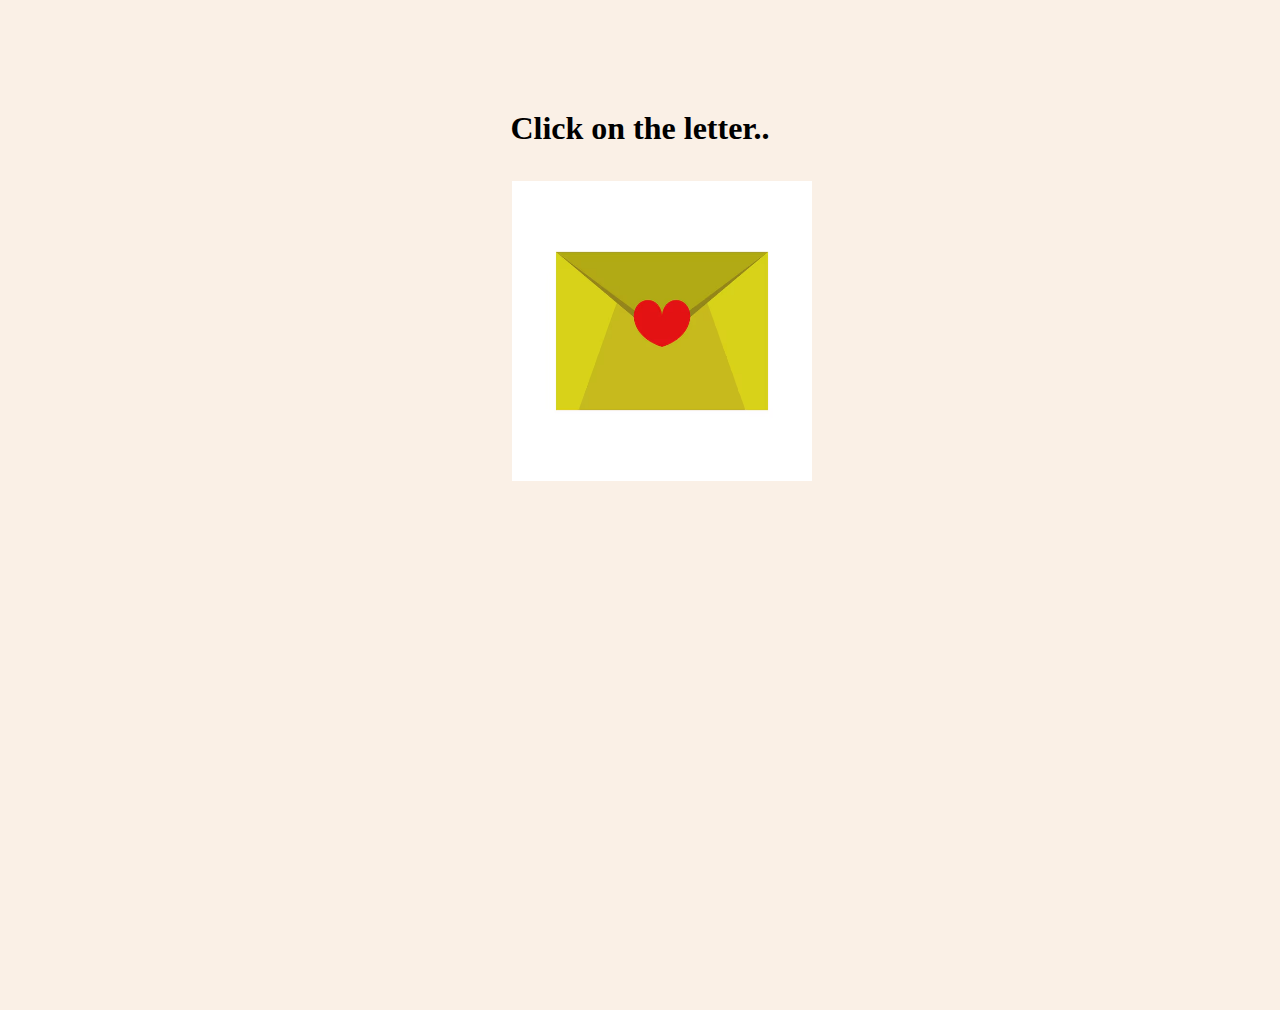
<file: index.html>
<!DOCTYPE html>
<html lang="en">
  <head>
    <meta charset="UTF-8" />
    <meta name="viewport" content="width=device-width, initial-scale=1.0" />
    <link rel="stylesheet" href="style.css" />
    <title>LETTER</title>
  </head>
  <body>
    <div id="preloader"></div>
    <div class="header">
      <h1>Click on the letter..</h1>
    </div>
    <a href="letter.html" target="_blank"><img src="letter.jpg" /></a>

    <!----------------------------------JAVASCRIPT----------------------------------------------------->

    <script>
      var loader = document.getElementById("preloader");
      window.addEventListener("load", function () {
        loader.style.display = "none";
      });
    </script>
  </body>
</html>
</file>
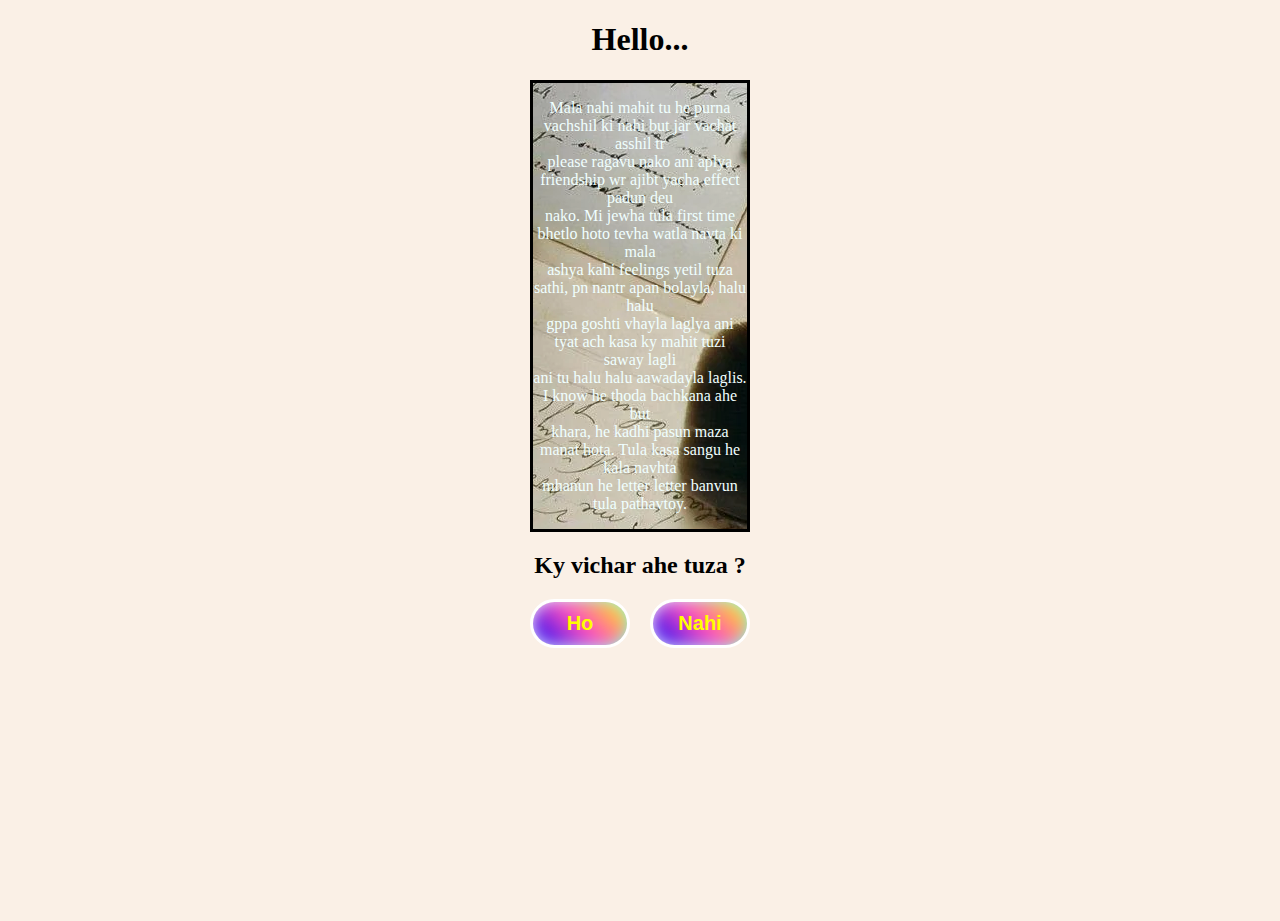
<file: letter.html>
<!DOCTYPE html>
<html lang="en">
  <head>
    <meta charset="UTF-8" />
    <meta name="viewport" content="width=device-width, initial-scale=1.0" />
    <title>Document</title>
    <link rel="stylesheet" href="style.css" />
  </head>
  <body>
    <!----------------------------------PRELOADER------------------------------------->
    <div id="preloader"></div>

    <!---------------------------------TITLE------------------------------------------>
    <div class="title">
      <h1>Hello...</h1>
    </div>
    <!---------------------------------MAIN-LETTER------------------------------------>
    <div class="lborder">
      <div class="letter-content">
        <p>
          Mala nahi mahit tu he purna vachshil ki nahi but jar vachat asshil
          tr<br />
          please ragavu nako ani aplya friendship wr ajibt yacha effect padun
          deu<br />
          nako. Mi jewha tula first time bhetlo hoto tevha watla navta ki
          mala<br />
          ashya kahi feelings yetil tuza sathi, pn nantr apan bolayla, halu
          halu<br />
          gppa goshti vhayla laglya ani tyat ach kasa ky mahit tuzi saway
          lagli<br />
          ani tu halu halu aawadayla laglis. I know he thoda bachkana ahe but<br />
          khara, he kadhi pasun maza manat hota. Tula kasa sangu he kala
          navhta<br />
          mhanun he letter letter banvun tula pathavtoy.<br />
        </p>
      </div>
    </div>
    <!---------------------------------NEXT PAGE BUTTON--------------------------------->
    <div id="que">
      <h2>Ky vichar ahe tuza ?</h2>
    </div>
    <div id="decision-container">
      <div class="decision-left">
        <button onclick="enterPage1()">Ho</button>
      </div>
      <div class="decision-right">
        <button onclick="enterPage2()">Nahi</button>
      </div>
    </div>

    <!---------------------------------JAVASCRIPT---------------------------------------->
    <script>
      var loader = document.getElementById("preloader");
      window.addEventListener("load", function () {
        loader.style.display = "none";
      });

      function enterPage1() {
        onclick = location.href = "yes.html";
      }

      function enterPage2() {
        onclick = location.href = "no.html";
      }
    </script>
  </body>
</html>
</file>
<file: style.css>
body {
  background: linen;
  justify-content: center;
  align-items: center;
  height: 100vh;
  margin: 0;
}

img {
  margin-left: 40%;
  margin-top: 1%;
  height: 300px;
  width: 300px;
}

.header {
  text-align: center;
  margin-top: 110px;
}

#preloader {
  background: #ffffff url(loader.gif) no-repeat center center;
  background-size: 500px;
  height: 100vh;
  width: 100%;
  position: fixed;
  z-index: 100;
}

/*-----------------------LETTER-----------------------------------*/
.letter-content {
  text-align: center;
  color: azure;
}

.lborder {
  border-bottom: 600px;
  justify-content: center;
  align-items: center;
  margin-left: 530px;
  margin-right: 530px;
  border: solid black;
  background: url(letter-background.jpg);
}

.title {
  text-align: center;
}

#que {
  text-align: center;
}

#decision-container {
  display: flex;
  justify-content: center;
  align-items: center;
  margin-top: 20px;
}

.decision-left {
  margin-right: 10px;
}

.decision-right {
  margin-left: 10px;
}

.decision-left button,
.decision-right button {
  width: 100px; /* Adjusted for better visibility */
  padding: 10px;
  font-size: 20px;
  font-weight: bolder;
  color: yellow;
  border: none;
  border-radius: 50px;
  background: linear-gradient(
    270deg,
    rgb(105, 105, 242),
    rgb(255, 69, 196),
    rgb(63, 255, 255),
    white
  );
  background-size: 400% 100%;
  cursor: pointer;
  position: relative;
  z-index: 1;
  overflow: hidden;
  border: 3px solid white;
  background-clip: padding-box;
  animation: color-wave 4s infinite linear; /* Updated animation duration */
}

.decision-left button::before,
.decision-right button::before {
  content: "";
  position: absolute;
  top: -2px;
  left: -2px;
  right: -2px;
  bottom: -2px;
  background: linear-gradient(45deg, blue, rgb(255, 78, 193), yellow);
  z-index: -1;
  filter: blur(8px);
  border-radius: 50px;
  transition: all 0.3s ease;
  animation: glow 5s infinite;
}

.decision-left button:hover::before,
.decision-right button:hover::before {
  background: linear-gradient(45deg, cyan, white, pink);
  box-shadow: 0 0 20px rgba(0, 255, 255, 0.8), 0 0 30px rgba(255, 255, 255, 0.8),
    0 0 40px rgba(255, 105, 180, 0.8);
  filter: blur(10px);
}

@keyframes color-wave {
  0% {
    background-position: 0% 0%;
  }
  50% {
    background-position: 50% 0%;
  }
  100% {
    background-position: 100% 0%;
  }
}

@keyframes glow {
  0%,
  100% {
    filter: blur(8px);
  }
  50% {
    filter: blur(12px);
  }
}

@media (max-width: 600px) {
  .lborder {
    margin: 10px;
    padding: 15px;
    border-width: 2px;
  }

  .letter-content p {
    font-size: 14px;
  }

  .button button {
    width: 80%;
    font-size: 16px;
    padding: 8px;
  }
}
</file>
